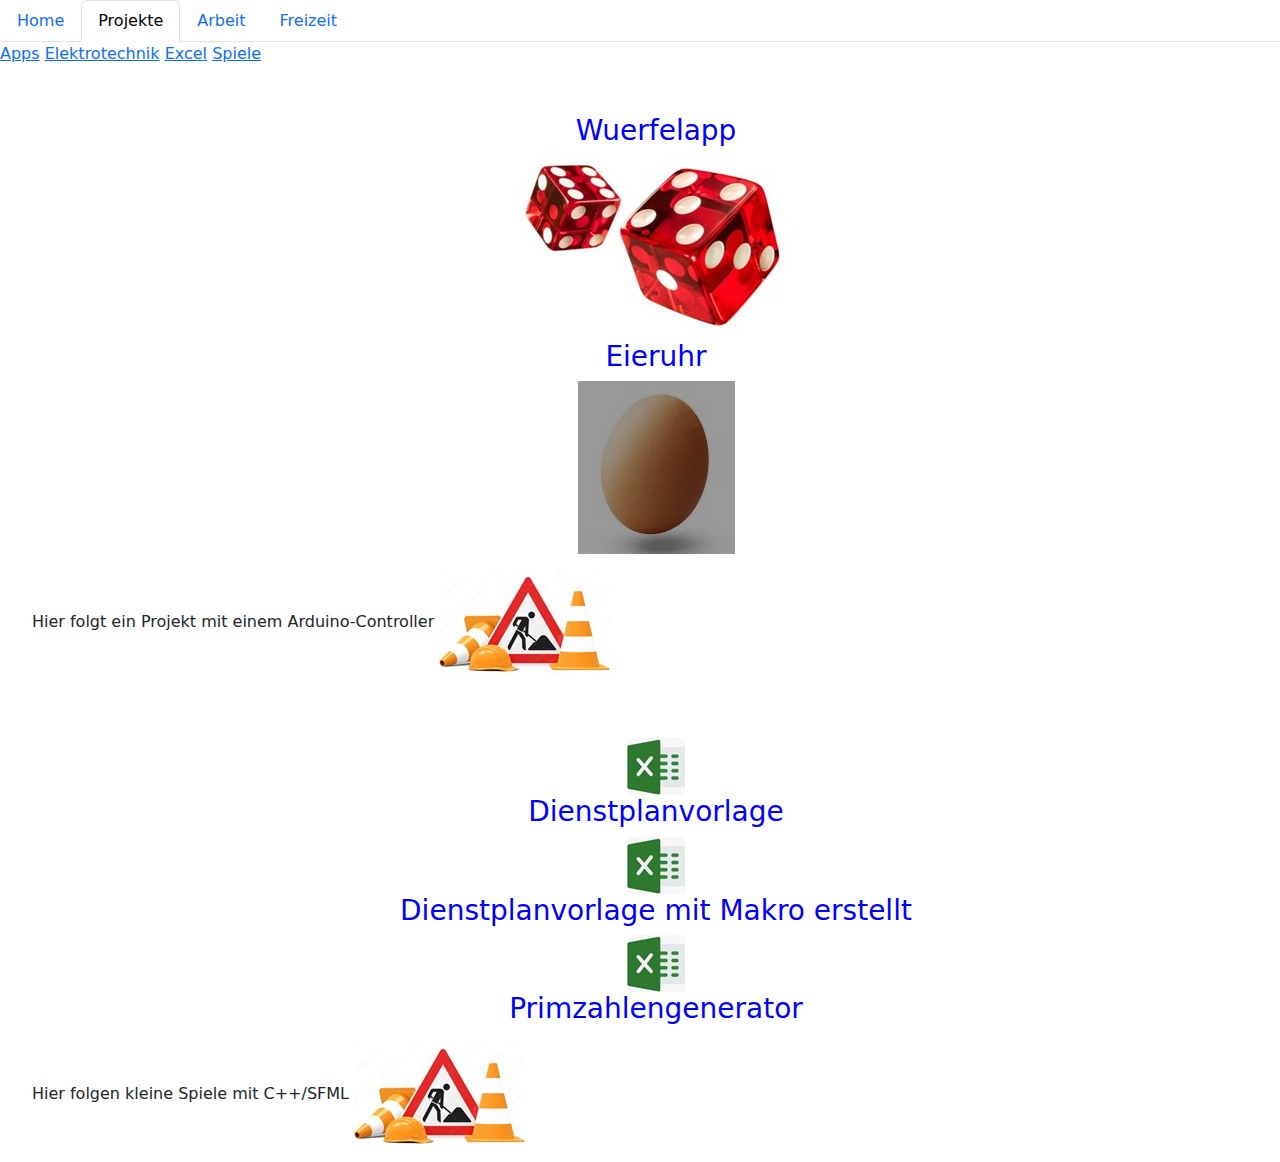
<file: projekte.html>
<!doctype html>
<html lang="en">
  <head>
    <meta charset="utf-8">
    <meta name="viewport" content="width=device-width, initial-scale=1">
    <title>home</title>
    <link rel="stylesheet" href="style.css" />
    <link rel="stylesheet" href="https://fonts.googleapis.com/icon?family=Material+Icons">
<link rel="stylesheet" href="https://code.getmdl.io/1.3.0/material.indigo-pink.min.css">
<script defer src="https://code.getmdl.io/1.3.0/material.min.js"></script>
    <link href="https://cdn.jsdelivr.net/npm/bootstrap@5.3.3/dist/css/bootstrap.min.css" rel="stylesheet" integrity="sha384-QWTKZyjpPEjISv5WaRU9OFeRpok6YctnYmDr5pNlyT2bRjXh0JMhjY6hW+ALEwIH" crossorigin="anonymous">
  </head>
  <body>
    <ul class="nav nav-tabs">
      <li class="nav-item">
        <a class="nav-link" href="index.html">Home</a>
      </li>
      <li class="nav-item">
        <a class="nav-link active" aria-current="page"  href="projekte.html">Projekte</a>
      </li>
      <li class="nav-item">
        <a class="nav-link" href="arbeit.html">Arbeit</a>
      </li>
      <li class="nav-item">
        <a class="nav-link" href="freizeit.html">Freizeit</a>
      </li>
    </ul>
    <div class="mdl-tabs mdl-js-tabs mdl-js-ripple-effect">
      <div class="mdl-tabs__tab-bar">
          <a href="#apps" class="mdl-tabs__tab is-active">Apps</a>
          <a href="#elektro-technik" class="mdl-tabs__tab">Elektrotechnik</a>
          <a href="#excel" class="mdl-tabs__tab">Excel</a>
          <a href="#spiele" class="mdl-tabs__tab">Spiele</a>
        </div>
    
      <div class="mdl-tabs__panel is-active" id="apps">
        <ul>  
      <br><br>
            <a class="Appname" href="https://kico1980.github.io/Wuerfelapp/" target="_blank"> <!-- Link zur Zielseite -->
              <h3 >Wuerfelapp</h3>
              <img  class="meineApp" src="img/Wuerfel.jpg" alt="Würfelapp">
            </a>
          <a  class="Appname"href="https://kico1980.github.io/Eieruhr/" target="_blank"> <!-- Link zur Zielseite -->
            <h3>Eieruhr</h3>
            <img class="meineApp"  src="img/egg.jpg"  alt="Eieruhr">
          </a>
        </a>

        </ul>
      </div>
      <div class="mdl-tabs__panel" id="elektro-technik">
        <ul>
       <p class="page-content3">Hier folgt ein Projekt mit einem Arduino-Controller
       
          <img src="img/Baustelle.jpg" alt="Beschreibung des Bildes"> <!-- Pfad zur JPG-Datei -->
      
       </p>
       
        </ul>
      </div>
      <div class="mdl-tabs__panel" id="excel">
        <ul>
          <br><br>
          <a class="Appname">
            <img  class="meineApp" src="img/Excel_icon.jpg" >
            <a class="Appname" href="Dienstplan.xlsx" download>
               <h3 >Dienstplanvorlage</h3></a>
         
          </a>
         </a>
          <a class="Appname">
            <img class="meineApp"  src="img/Excel_icon.jpg" >
            <a class="Appname" href="Dienstplan_mit_Makro.xlsm" download>
              <h3>Dienstplanvorlage mit Makro erstellt</h3>
            </a>
            <a class="Appname">
              <img class="meineApp"  src="img/Excel_icon.jpg" >
              <a class="Appname" href="Primzahlen.xlsm" download>
                <h3>Primzahlengenerator</h3>
              </a>
          </a>
        </ul>
      </div>
      <div class="mdl-tabs__panel" id="spiele">
        <ul>
          <p class="page-content3">Hier folgen kleine Spiele mit C++/SFML
       
            <img src="img/Baustelle.jpg" alt="Beschreibung des Bildes"> <!-- Pfad zur JPG-Datei -->
        
         </p>
         
         </ul>
      </div>
    </div>
    
    <script src="https://cdn.jsdelivr.net/npm/bootstrap@5.3.3/dist/js/bootstrap.bundle.min.js" integrity="sha384-YvpcrYf0tY3lHB60NNkmXc5s9fDVZLESaAA55NDzOxhy9GkcIdslK1eN7N6jIeHz" crossorigin="anonymous"></script>
  </body>
</html>
</file>
<file: style.css>
.mein_Inhalt {
    text-align: center; /* Zentriert das Bild */
    margin-top: 40px; /* Abstand nach oben */
}
/*.image-container {
    transform: scale(0.3); 
    right:100%;
   
}*/
.page-cont {
    display: flex;
            justify-content: center; /* Horizontale Zentrierung */
            align-items: center; /* Vertikale Zentrierung */
            height: 80vh; /* Höhe des Containers auf 100% der Ansichtshöhe setzen */
            
font-size:xx-large;
}
.footer{
    text-align: center; /* Zentriert den Text horizontal */
    margin-bottom: 20px; /* Abstand vom unteren Rand */
}
.Appname{
    border-top-width: 20px;
    text-align: center; /* Zentriert das Bild */
    font-size: x-large;
    text-decoration: none; /* Entfernt die Unterstreichung */
    color: blue; /* Setzt die Textfarbe (optional) */

}
.meineApp{
    display: block; /* Macht das Bild zu einem Blockelement */
    margin-left: auto; /* Automatischer linker Abstand */
    margin-right: auto; /* Automatischer rechter Abstand */
}




.Pfeil_links{
    position: absolute;
    bottom: 10px; /* Abstand vom oberen Rand */
    left: 10px; /* Abstand vom linken Rand */
}

.Pfeil_rechts{
    position: absolute;
    bottom: 10px; /* Abstand vom oberen Rand */
    right: 10px; /* Abstand vom rechten Rand */
}

.image_flyer{
    transform: scale(0.7);
    text-align: center; /* Zentriert den Text horizontal */
    justify-items: center;
}
.titel_link{
    position: absolute;
    text-decoration: none;
    color: white;
    left:120px;
}
.titel_markiert{
    color: red;
}

.menuzeile{
    position:absolute;
    left: auto;
    top: auto;
}
.responsiv{
    margin-left: 40px;
    text-decoration: none;
    font-size: x-large;
}
.responsiv_sub{
    margin-left: 60px;
    text-decoration: none;
}

.carousel {
    position: absolute;
    width: 100%;
    max-width: 400px;
    margin: auto;
    overflow:hidden ;
}
.carousel-images {
    display: flex ;
    transition: transform 0.5s ease-in-out;
}
.carousel-images img {
    min-width: 100%;
    height: 60%;
    border-radius: 50px;
}
.button {
    position: absolute;
    top: 50%;
    transform: translateY(-50%);
    background-color: rgba(255, 255, 255, 0.7);
    border: none;
    cursor: pointer;
    padding: 10px;
}
.prev {
    left: 10px;
}
.next {
    right: 10px;
}

.Geschichte{
    text-align: center; /* Zentriert den Text horizontal */
    margin-top: 100px;
}
</file>
